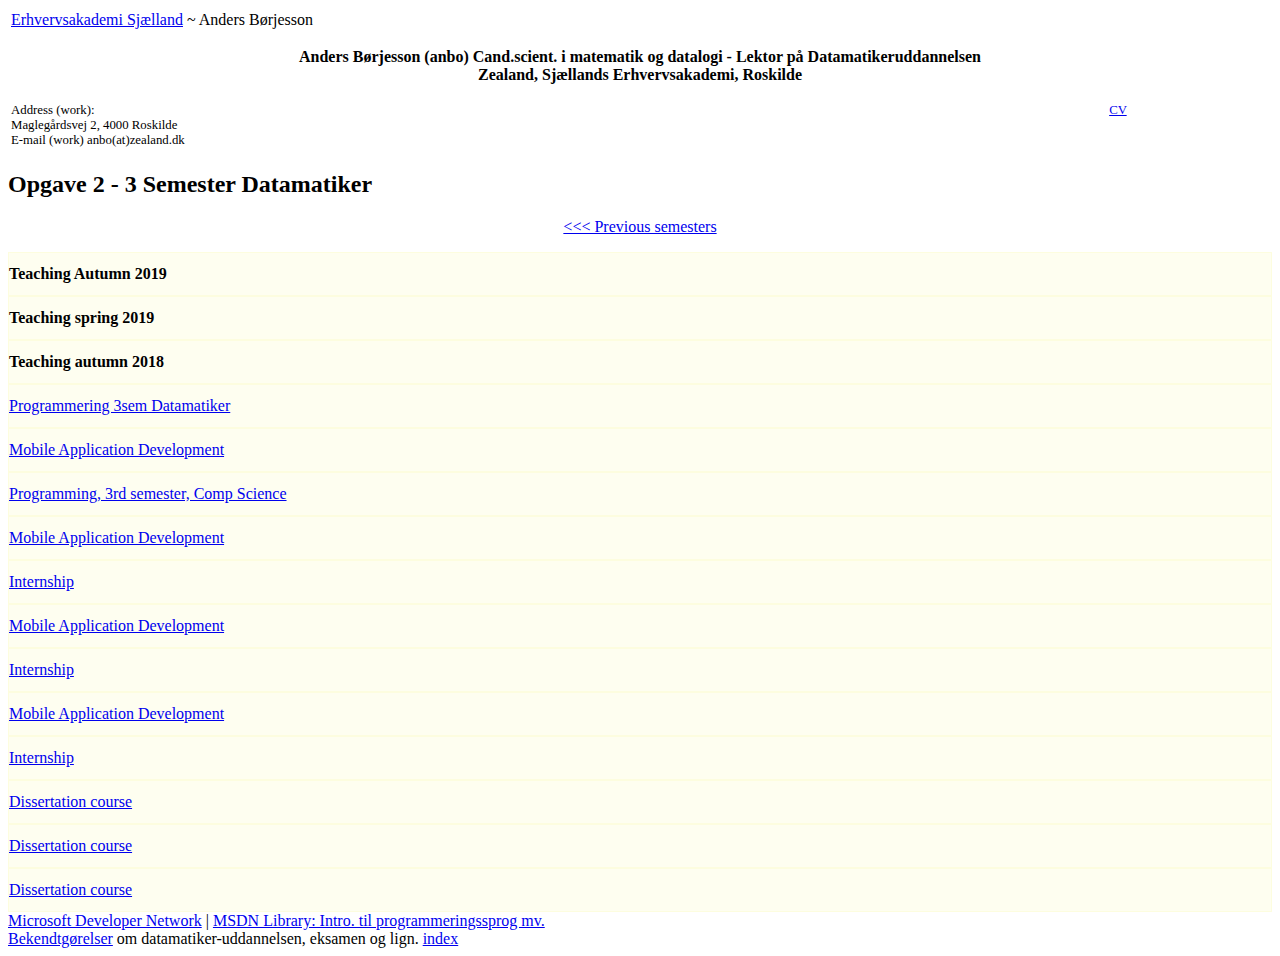
<file: index.html>
<html lang="da">
<head>
<meta http-equiv="Content-Type" content="text/html; charset=utf-8" />
<meta name="Author" content="Anders Børjesson" />
<meta name="Description" content="Anders Børjessons hjemmeside" />
<meta name="KeyWords" content="Anders Børjesson, Borjesson, Boerjesson, datalog, JSP, servlet, Roskilde Handelsskole, datamatiker, DMU" />
<title>Anders Børjesson</title>

<link href="https://cdn.jsdelivr.net/npm/bootstrap@5.1.1/dist/css/bootstrap.min.css" rel="stylesheet" integrity="sha384-F3w7mX95PdgyTmZZMECAngseQB83DfGTowi0iMjiWaeVhAn4FJkqJByhZMI3AhiU" crossorigin="anonymous">
<link href="stylesheet.css" rel="stylesheet">
<style>
    .bd-placeholder-img {
      font-size: 1.125rem;
      text-anchor: middle;
      -webkit-user-select: none;
      -moz-user-select: none;
      user-select: none;
    }

    @media (min-width: 768px) {
      .bd-placeholder-img-lg {
        font-size: 3.5rem;
      }
    }
  </style>
</head>
<body>
<table class="toptekst" style="width:100%">
  <tr>
    <td><a href="http://www.easj.dk/">Erhvervsakademi Sjælland</a> ~
      Anders Børjesson </td>
  </tr>
</table>
<p><strong> Anders Børjesson (anbo) Cand.scient. i matematik og datalogi - Lektor på Datamatikeruddannelsen<br>
Zealand, Sjællands Erhvervsakademi, Roskilde</strong></p>
<table style="font-size:80%; width:100%">
  <tr>
    <td>Address (work):<br />
      Maglegårdsvej 2, 4000 Roskilde<br />
      E-mail (work) anbo(at)zealand.dk </td>
    <td style="vertical-align:top"><a href="https://anbo-easj.dk/cv/">CV</a><!--br />
        <a href="schedule/index.asp">Weekly schedule</a><br /--> 
      &nbsp;</td>
  </tr>
</table>

<h2 class="mt-4">Opgave 2 - 3 Semester Datamatiker</h2>
<p><a href="https://anbo-easj.dk/undervisning/"><<< Previous semesters</a></p>
<div class="row row-cols-1 row-cols-md-3 gx-4">
  <div class="col themed-grid-col"><strong>Teaching Autumn 2019</strong></div>
  <div class="col themed-grid-col"><strong>Teaching spring 2019</strong></div>
  <div class="col themed-grid-col"><strong>Teaching autumn 2018</strong></div>
  <div class="col themed-grid-col"><a href="https://docs.google.com/document/d/e/2PACX-1vQnP5GDXd2YmuUapbnNgaUAK-4gsDtZGDl-qZT-g3xsUCSvPhfr1OTdo7esf_b3qm3ypfQSwMuz5Mab/pub">Programmering 3sem Datamatiker </a></div>
  <div class="col themed-grid-col"><a href="https://anbo-easj.dk/mobile2019spring/index.html"> Mobile Application Development</a></div>
  <div class="col themed-grid-col"><a href="https://anbo-easj.dk/prog3_2018autumn/index.html">Programming, 3rd semester, Comp Science</a></div>
  <div class="col themed-grid-col"><a href="https://docs.google.com/document/d/e/2PACX-1vQSdR7ZSr7DfFCc8SC0tSqz8VaLKHN8LCGRmfxTFVnl1GgkHnk_Wr_-7r_Lr5EX-qpOt7sBzo6SmHH0/pub">Mobile Application Development</a></div>
  <div class="col themed-grid-col"><a href="https://anbo-easj.dk/internship/index.html">Internship</a></div>
  <div class="col themed-grid-col"><a href="https://anbo-easj.dk/mobile2018autumn/index.html">Mobile Application Development</a></div>
  <div class="col themed-grid-col"><a href="https://anbo-easj.dk/internship/index.html">Internship</a></div>
  <div class="col themed-grid-col"><a href="https://anbo-easj.dk/mobile2018autumn/index.html"> Mobile Application Development</a></div>
  <div class="col themed-grid-col"><a href="https://anbo-easj.dk/internship/index.html">Internship</a></div>
  <div class="col themed-grid-col"><a href="https://anbo-easj.dk/dissertation2020spring/">Dissertation course</a></div>
  <div class="col themed-grid-col"><a href="https://anbo-easj.dk/dissertation2019spring/">Dissertation course</a></div>
  <div class="col themed-grid-col"><a href="https://anbo-easj.dk/dissertation2018autumn/">Dissertation course</a></div>

</div>
<a href="https://msdn.microsoft.com/en-us/default.aspx">Microsoft Developer Network</a> | <a href="https://msdn.microsoft.com/en-us/library/default.aspx">MSDN Library: Intro. til programmeringssprog mv. </a>
<br><a href="https://anbo-easj.dk/bekendtgoerelser/">Bekendtgørelser</a> om datamatiker-uddannelsen, eksamen og lign. <a href="https://anbo-easj.dk/index.htm">index</a>

</body>
</file>
<file: stylesheet.css>
P { text-align: center 
}
P.blocktext {
    width: 8em
}
.themed-grid-col {
    padding-top: .75rem;
    padding-bottom: .75rem;
    background-color: rgba(250, 250, 153, 0.15);
    border: 1px solid rgba(250, 250, 153, 0.2);
  }
  
  .themed-container {
    padding: .75rem;
    margin-bottom: 1.5rem;
    background-color: rgba(0, 123, 255, .15);
    border: 1px solid rgba(0, 123, 255, .2);
  }
</file>
